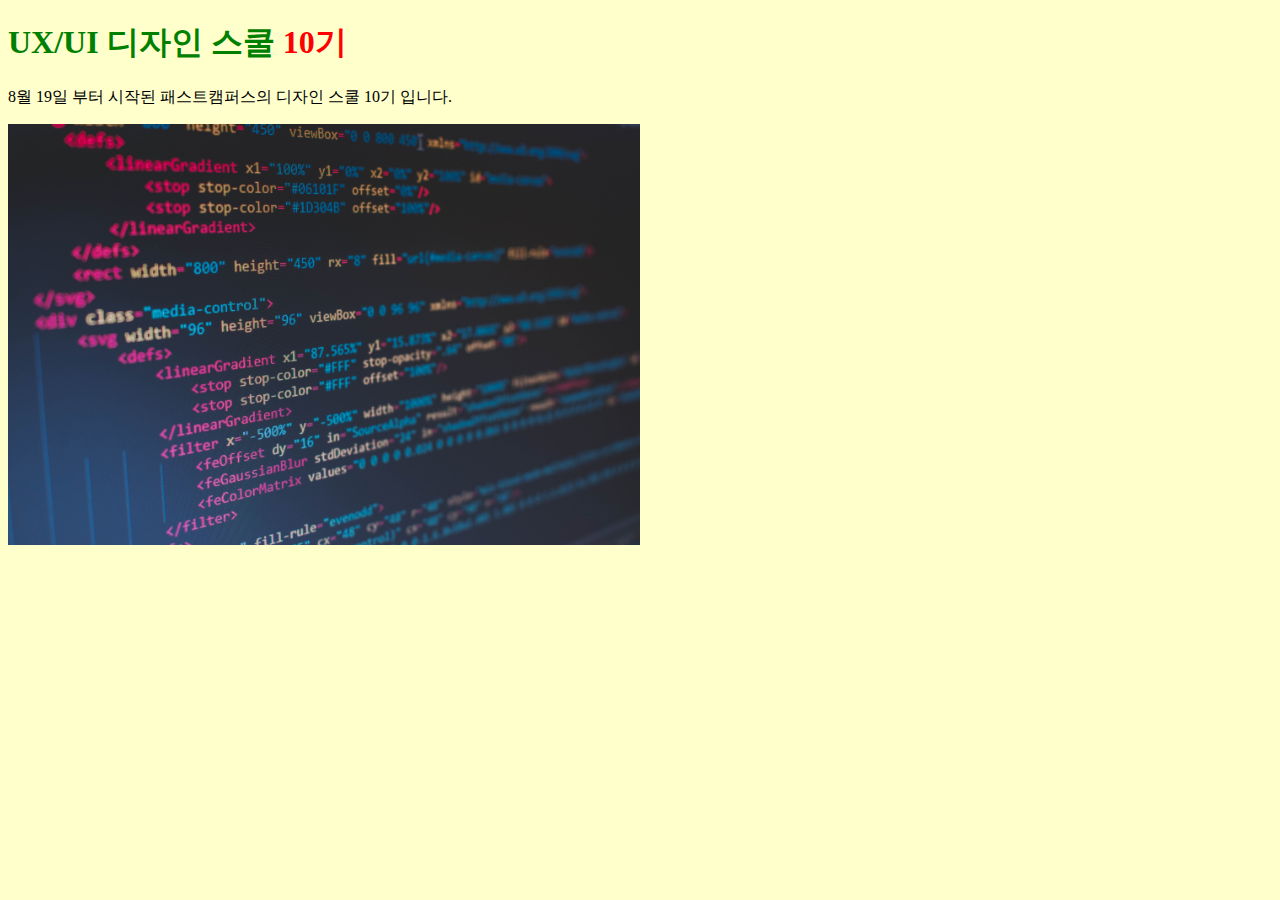
<file: view/index.html>
<!DOCTYPE html>
<html lang="ko-KR">
<head>
    <meta charset="UTF-8">
    <meta name="viewport" content="width=device-width, initial-scale=1.0">
    <meta http-equiv="X-UA-Compatible" content="ie=edge">
    <title>FUS 10</title>
    <link rel="stylesheet" href="./../css/style.css">
</head>
<body>
  <H1>UX/UI 디자인 스쿨 <span>10기</span></H1>
  <p>8월 19일 부터 시작된 패스트캠퍼스의 디자인 스쿨 10기 입니다.</p>
  <p>
      <img src="../img/img1.jpg" alt="">
  </p>
</body>
</html>
</file>
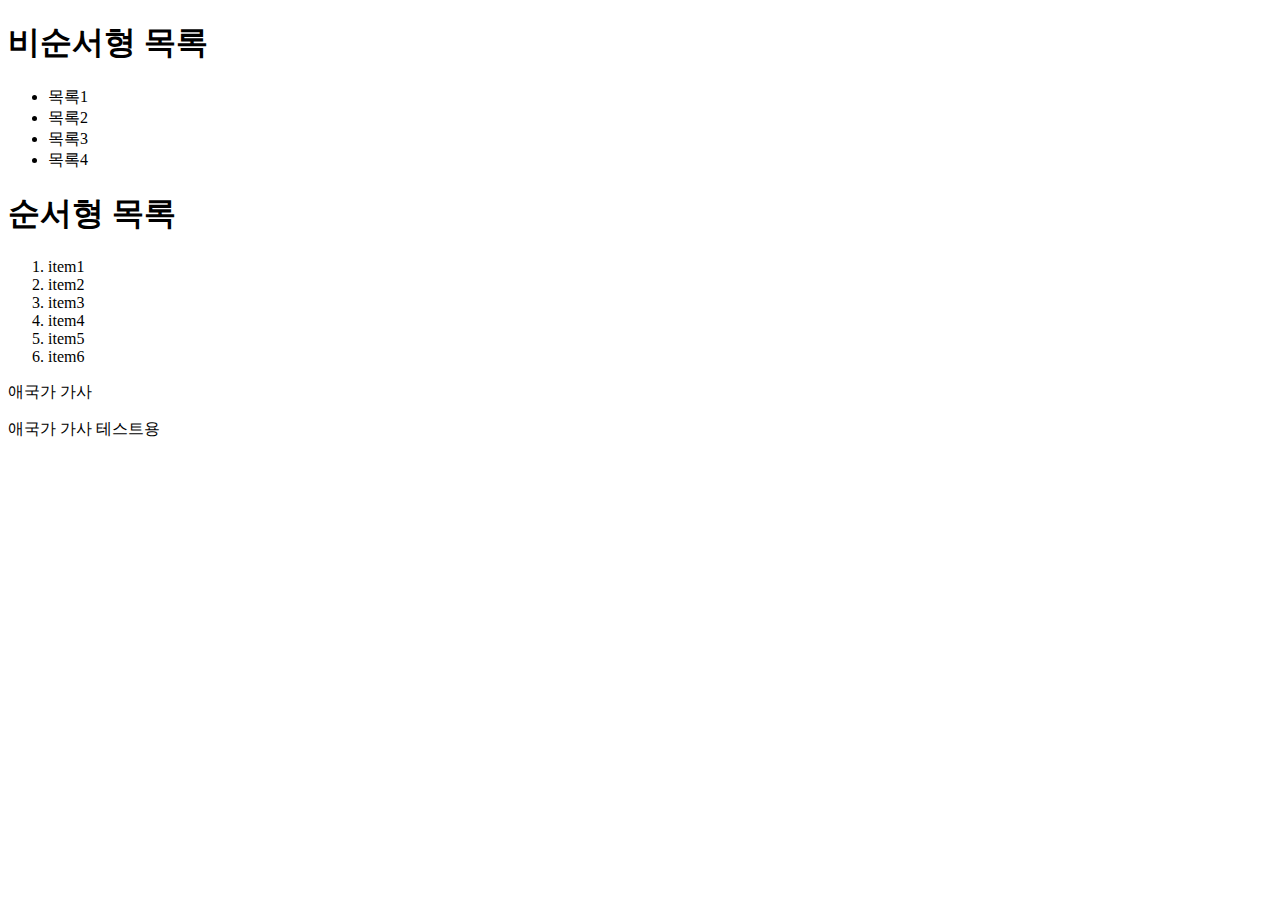
<file: view/markup.html>
<!DOCTYPE html>
<html lang="ko-KR">
<head>
    <meta charset="UTF-8">
    <meta name="viewport" content="width=device-width, initial-scale=1.0">
    <meta http-equiv="X-UA-Compatible" content="ie=edge">
    <title>HTML 명령어</title>
</head>
<body>
    <h1>비순서형 목록</h1>
    <ul>
        <li>목록1</li>
        <li>목록2</li>
        <li>목록3</li>
        <li>목록4</li>
    </ul>

    <h1>순서형 목록</h1>
    <ol>
        <li>item1</li>
        <li>item2</li>
        <li>item3</li>
        <li>item4</li>
        <li>item5</li>
        <li>item6</li>
    </ol>

    <p>애국가 가사</p>
    <p>애국가 가사 테스트용</P>
        
</body>
</html>
</file>
<file: css/style.css>
@charset "utf-8"; 

body{
    background-color: #ffc;
}
h1{
    color: green
}
h1 span{
    color: rgba(255,0,0,1)
}
img{
    width: 50%;
    height: auto;
}
</file>
